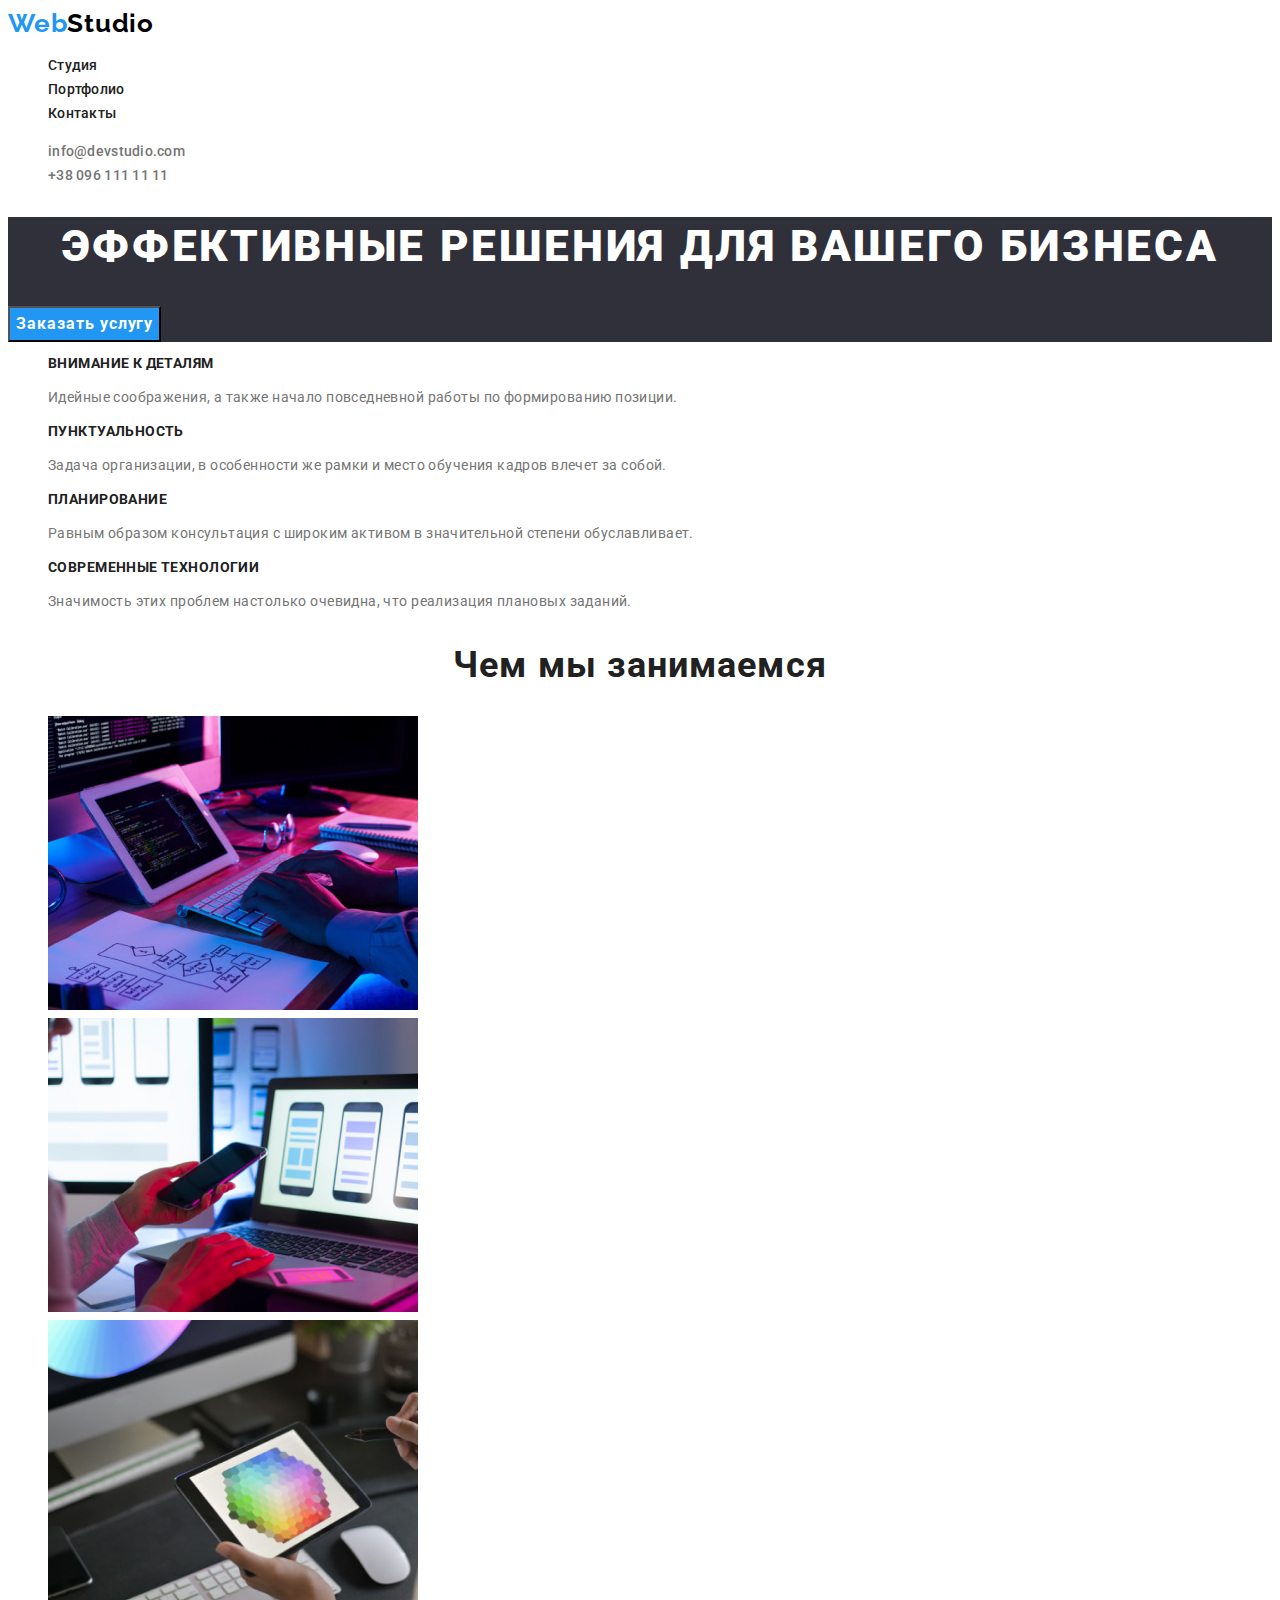
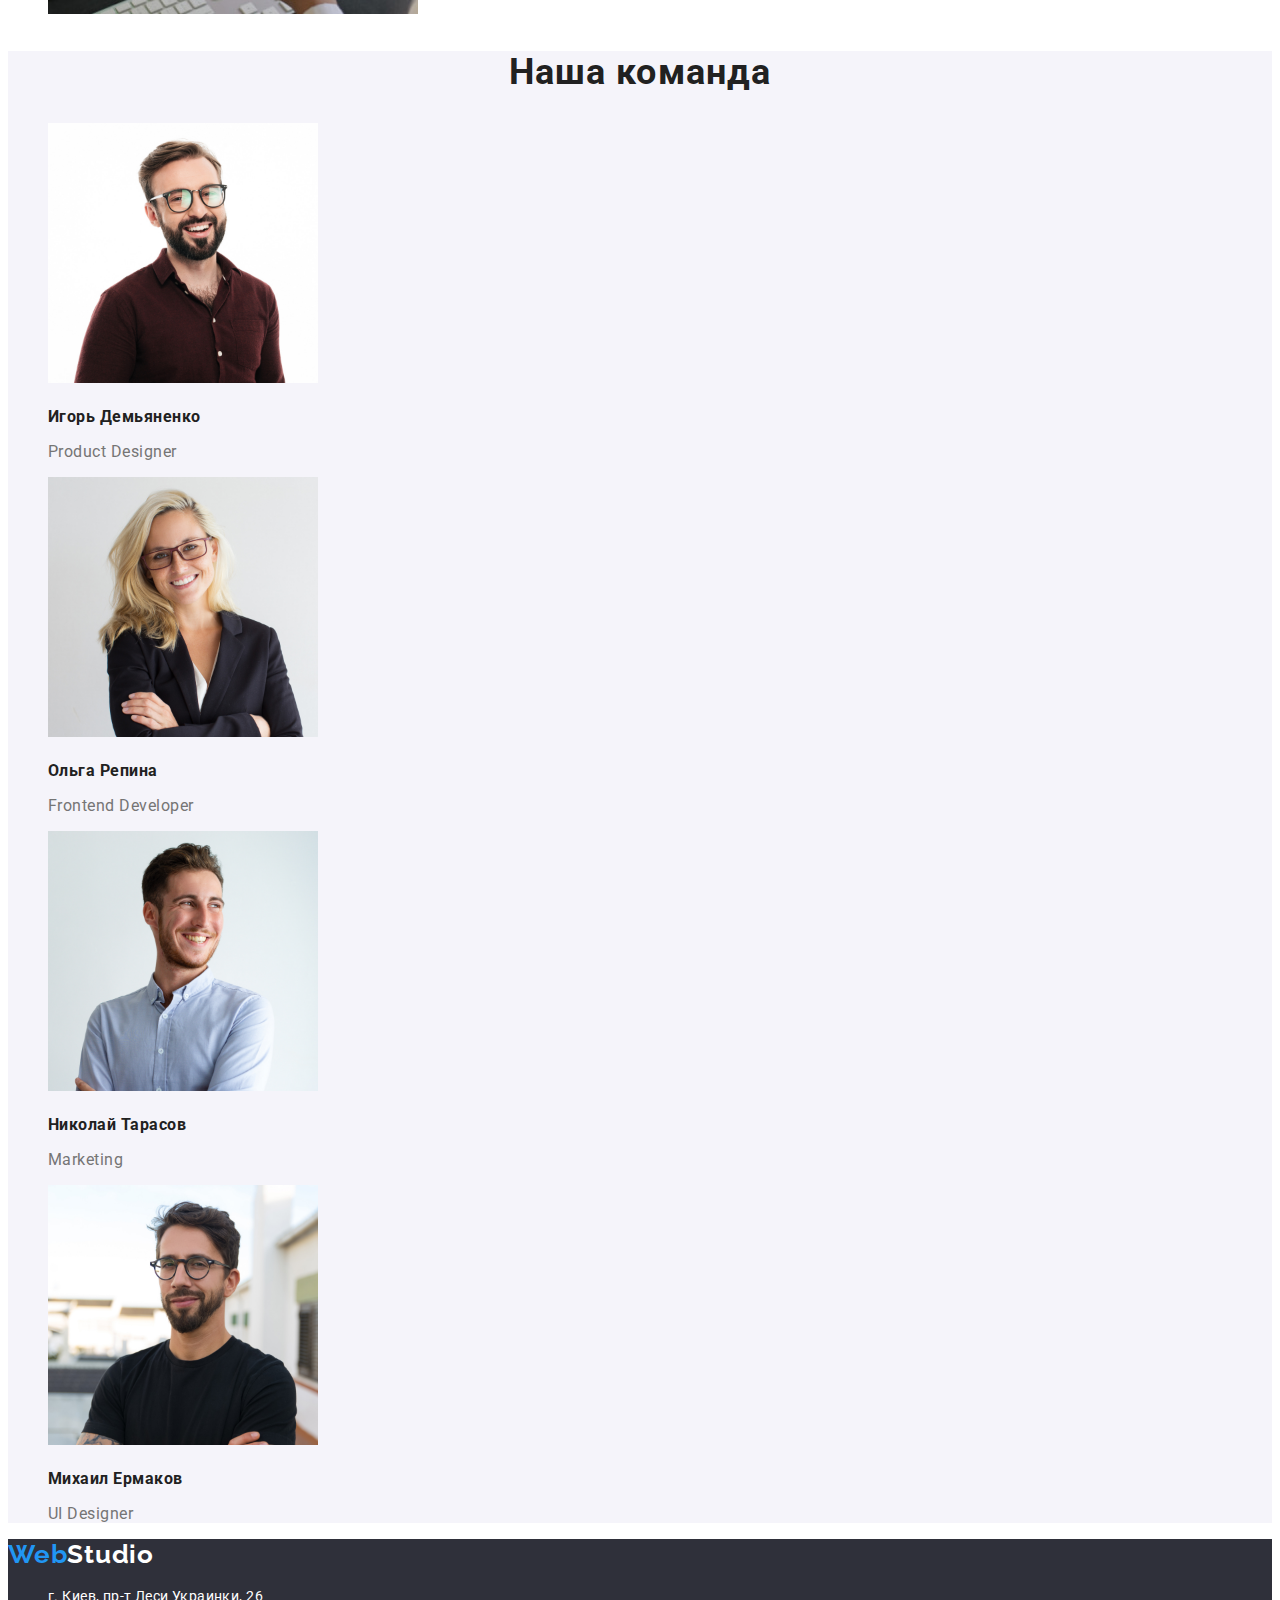
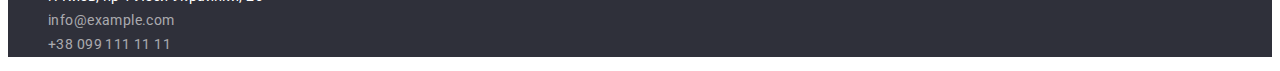
<file: index.html>
<!DOCTYPE html>
<html lang="ru">
  <head>
    <meta charset="UTF-8" />
    <meta http-equiv="X-UA-Compatible" content="IE=edge" />
    <meta name="viewport" content="width=device-width, initial-scale=1.0" />
    <title>WebStudio</title>

    <link rel="preconnect" href="https://fonts.googleapis.com" />
    <link rel="preconnect" href="https://fonts.gstatic.com" crossorigin />
    <link
      href="https://fonts.googleapis.com/css2?family=Raleway:wght@700&family=Roboto:wght@400;500;700;900&display=swap"
      rel="stylesheet"
    />

    <link rel="stylesheet" href="./css/styles.css" />
  </head>

  <body>
    <!-- Header Section -->
    <header class="header">
      <a class="logo-link link" href="./index.html">Web<span class="header-logo">Studio</span></a>

      <nav class="nav">
        <ul class="nav-list list">
          <li class="nav-item">
            <a class="nav-link link" href="./index.html">Студия</a>
          </li>
          <li class="nav-item">
            <a class="nav-link link" href="./portfolio.html">Портфолио</a>
          </li>
          <li class="nav-item">
            <a class="nav-link link" href="">Контакты</a>
          </li>
        </ul>
      </nav>

      <ul class="header-contacts-list list">
        <li class="header-contacts-item">
          <a class="header-contact link" href="mailto:info@devstudio.com">info@devstudio.com</a>
        </li>
        <li class="header-contacts-item">
          <a class="header-contact link" href="tel:+380961111111">+38 096 111 11 11</a>
        </li>
      </ul>
    </header>

    <!-- Main Section -->
    <main>
      <!-- Hero Section -->
      <section class="hero">
        <h1 class="hero-title">Эффективные решения для вашего бизнеса</h1>
        <button class="hero-btn" type="button">Заказать услугу</button>
      </section>

      <!-- About Us Section -->
      <section class="about">
        <h2 class="visually-hidden">Наши преимущества</h2>
        <ul class="about-list list">
          <li class="about-item">
            <h3 class="about-title">Внимание к деталям</h3>
            <p class="about-txt">
              Идейные соображения, а также начало повседневной работы по формированию позиции.
            </p>
          </li>
          <li class="about-item">
            <h3 class="about-title">Пунктуальность</h3>
            <p class="about-txt">
              Задача организации, в особенности же рамки и место обучения кадров влечет за собой.
            </p>
          </li>
          <li class="about-item">
            <h3 class="about-title">Планирование</h3>
            <p class="about-txt">
              Равным образом консультация с широким активом в значительной степени обуславливает.
            </p>
          </li>
          <li class="about-item">
            <h3 class="about-title">Современные технологии</h3>
            <p class="about-txt">
              Значимость этих проблем настолько очевидна, что реализация плановых заданий.
            </p>
          </li>
        </ul>
      </section>

      <!-- We doing Section -->
      <section class="doing">
        <h2 class="doing-title">Чем мы занимаемся</h2>

        <ul class="doing-list list">
          <li class="doing-item">
            <img
              class="doing-img"
              src="./images/about_us/img_code.jpg"
              alt="Создание сайта"
              width="370"
              height="294"
            />
          </li>
          <li class="doing-item">
            <img
              class="doing-img"
              src="./images/about_us/img_maket.jpg"
              alt="Создание макета"
              width="370"
              height="294"
            />
          </li>
          <li class="doing-item">
            <img
              class="doing-img"
              src="./images/about_us/img_design.jpg"
              alt="Создание дизайна"
              width="370"
              height="294"
            />
          </li>
        </ul>
      </section>

      <!-- Team Section -->
      <section class="team">
        <h2 class="team-title">Наша команда</h2>

        <ul class="team-list list">
          <li class="team-item">
            <img
              class="team-avatar"
              src="./images/team/img_igor.jpg"
              alt="Игорь Демьяненко"
              width="270"
              height="260"
            />
            <h3 class="team-worker">Игорь Демьяненко</h3>
            <p class="team-position" lang="en">Product Designer</p>
          </li>
          <li class="team-item">
            <img src="./images/team/img_olga.jpg" alt="Ольга Репина" width="270" height="260" />
            <h3 class="team-worker">Ольга Репина</h3>
            <p class="team-position" lang="en">Frontend Developer</p>
          </li>
          <li class="team-item">
            <img
              class="team-avatar"
              src="./images/team/img_nikolay.jpg"
              alt="Николай Тарасов"
              width="270"
              height="260"
            />
            <h3 class="team-worker">Николай Тарасов</h3>
            <p class="team-position" lang="en">Marketing</p>
          </li>
          <li class="team-item">
            <img
              class="team-avatar"
              src="./images/team/img_mikhail.jpg"
              alt="Михаил Ермаков"
              width="270"
              height="260"
            />
            <h3 class="team-worker">Михаил Ермаков</h3>
            <p class="team-position" lang="en">UI Designer</p>
          </li>
        </ul>
      </section>
    </main>

    <!-- Footer Section -->
    <footer class="footer">
      <a class="logo-link link" href="./index.html">Web<span class="footer-logo">Studio</span></a>

      <address class="footer-addres">
        <ul class="footer-addres-list list">
          <li class="footer-addres-item">
            <a
              class="footer-location link"
              href="https://www.google.com.ua/maps/place/%D0%B1%D1%83%D0%BB%D1%8C%D0%B2%D0%B0%D1%80+%D0%9B%D0%B5%D1%81%D1%96+%D0%A3%D0%BA%D1%80%D0%B0%D1%97%D0%BD%D0%BA%D0%B8,+26,+%D0%9A%D0%B8%D1%97%D0%B2,+02000/@50.4265841,30.5361971,17z/data=!3m1!4b1!4m5!3m4!1s0x40d4cf0e033ecbe9:0x57a4dffefec77da0!8m2!3d50.4265807!4d30.5383858?hl=uk&authuser=0"
              target="_blank"
              rel="noopener noreferrer"
              >г. Киев, пр-т Леси Украинки, 26</a
            >
          </li>
          <li class="footer-addres-item">
            <a class="footer-contact link" href="mailto:info@example.com">info@example.com</a>
          </li>
          <li class="footer-addres-item">
            <a class="footer-contact link" href="tel:+380991111111">+38 099 111 11 11</a>
          </li>
        </ul>
      </address>
    </footer>
  </body>
</html>
</file>
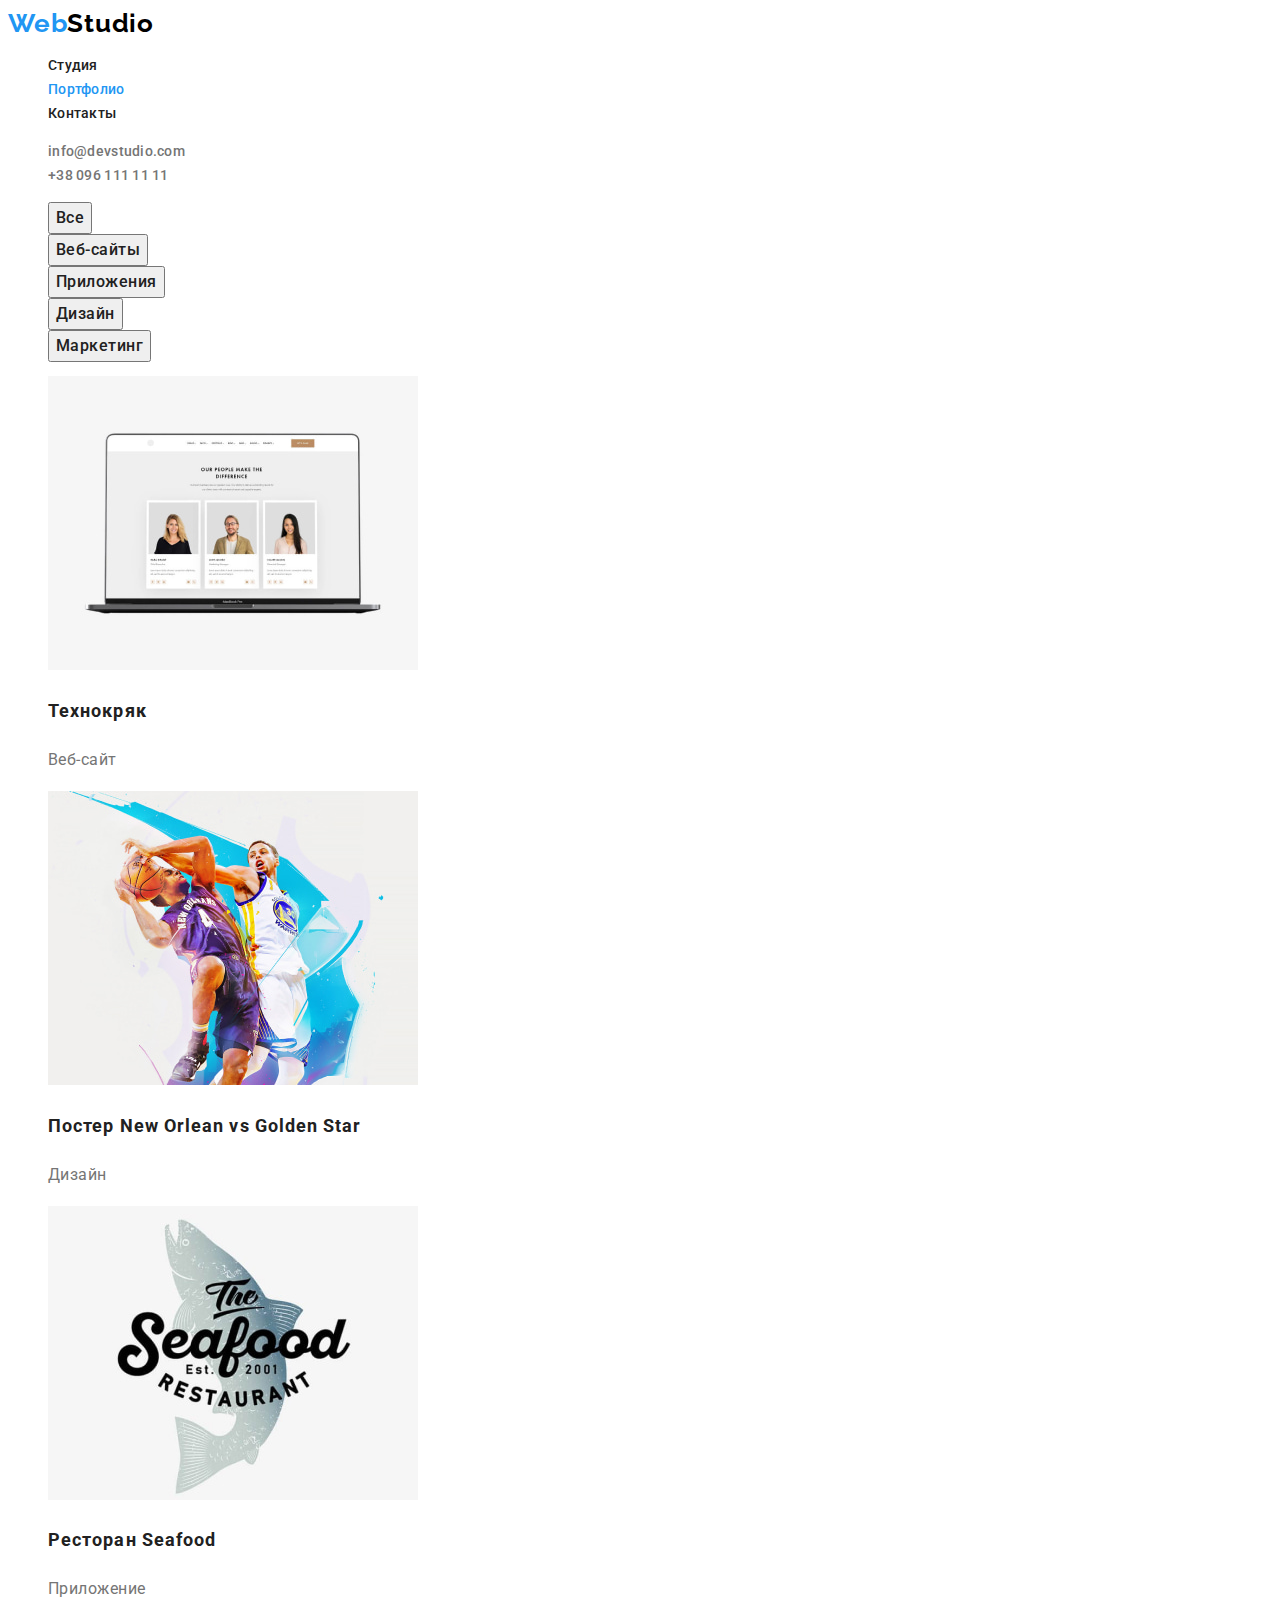
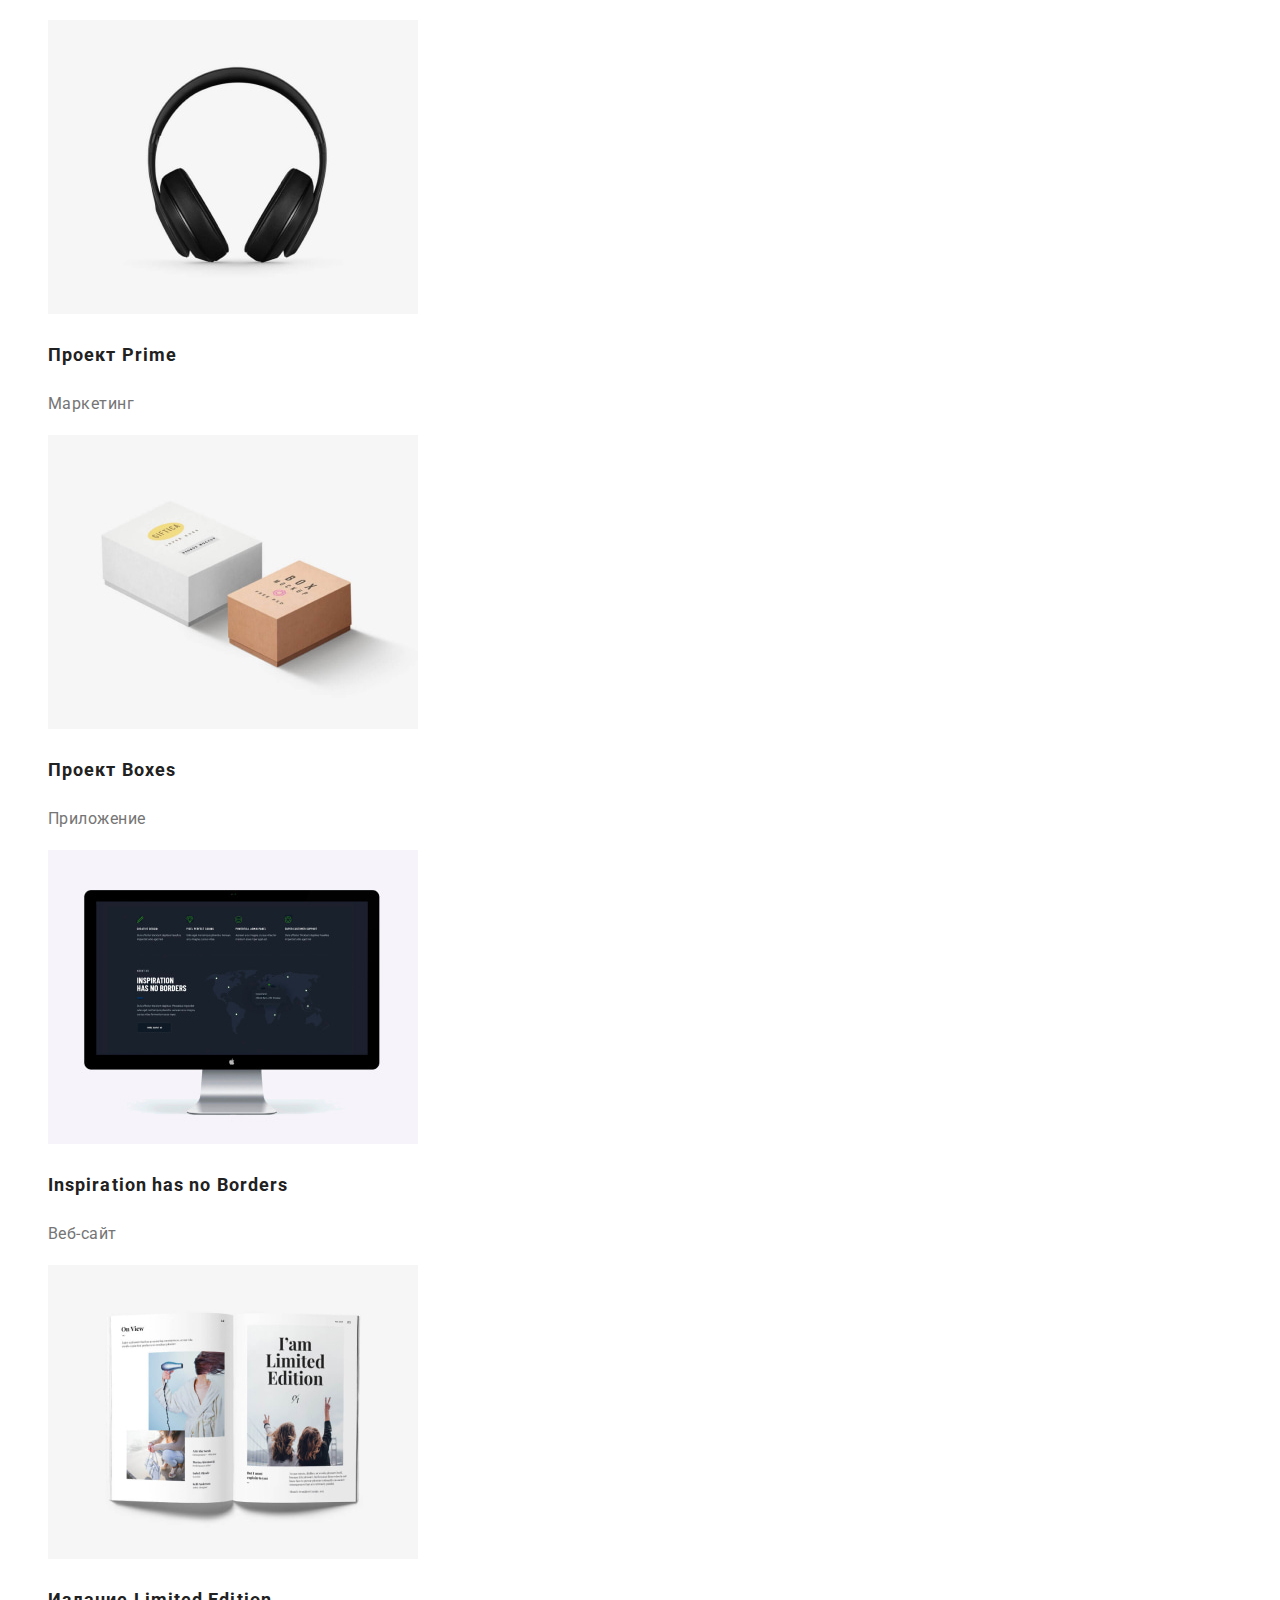
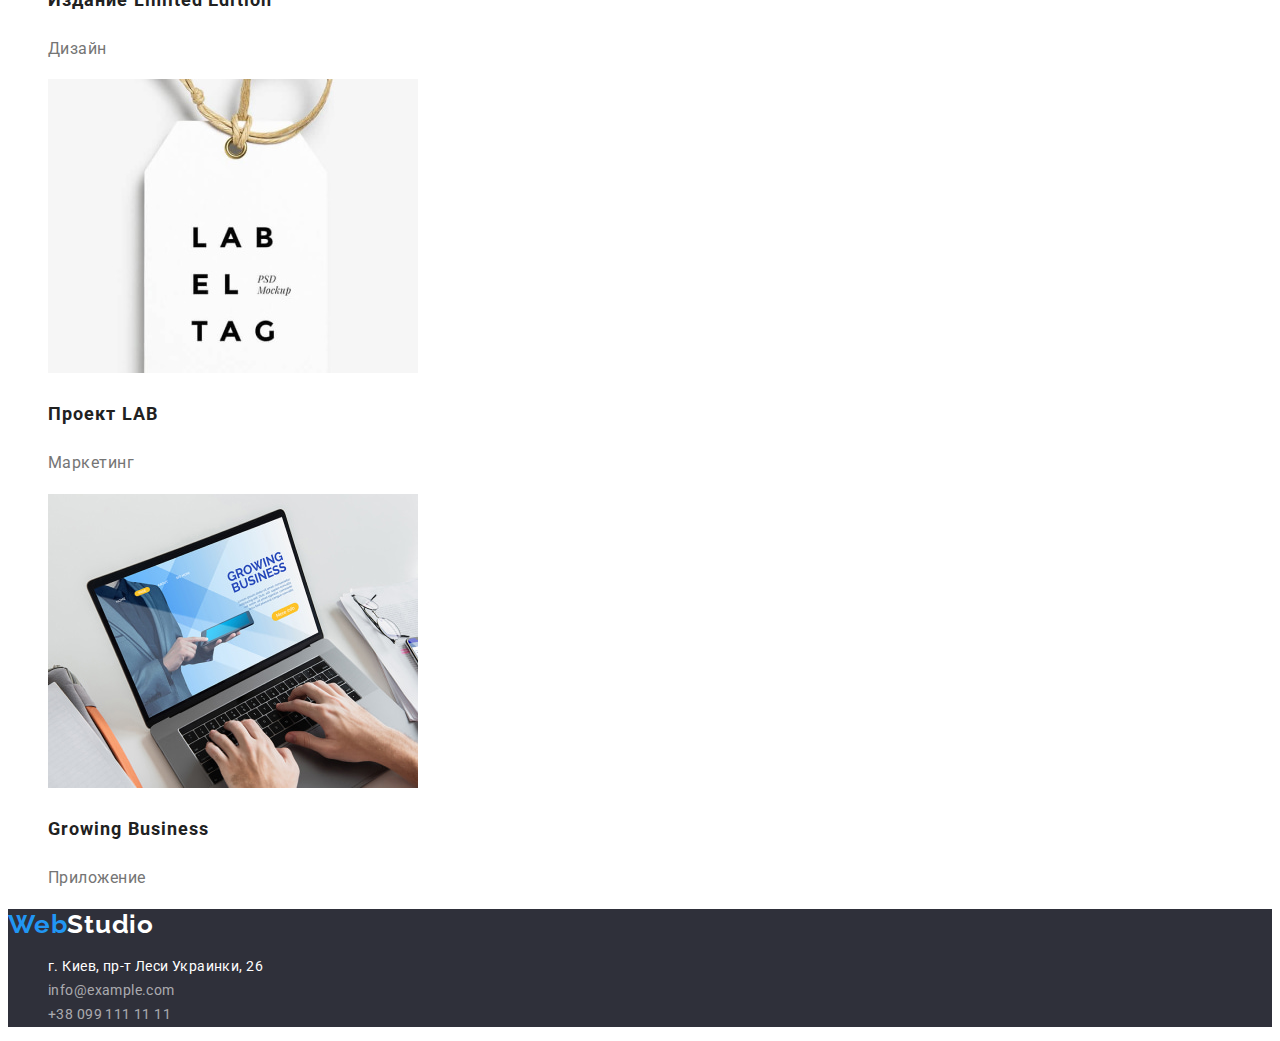
<file: portfolio.html>
<!DOCTYPE html>
<html lang="ru">
  <head>
    <meta charset="UTF-8" />
    <meta http-equiv="X-UA-Compatible" content="IE=edge" />
    <meta name="viewport" content="width=device-width, initial-scale=1.0" />
    <title>Портфолио</title>

    <!-- Fonts Family -->
    <link rel="preconnect" href="https://fonts.googleapis.com" />
    <link rel="preconnect" href="https://fonts.gstatic.com" crossorigin />
    <link
      href="https://fonts.googleapis.com/css2?family=Raleway:wght@700&family=Roboto:wght@400;500;700;900&display=swap"
      rel="stylesheet"
    />

    <!-- CSS Styles -->
    <link rel="stylesheet" href="./css/styles.css" />
  </head>

  <body>
    <!-- Header Section -->
    <header class="header">
      <a class="logo-link link" href="./index.html">Web<span class="header-logo">Studio</span></a>

      <nav class="nav">
        <ul class="nav-list list">
          <li class="nav-item">
            <a class="nav-link link" href="./index.html">Студия</a>
          </li>
          <li class="nav-item">
            <a class="nav-link-current link" href="./portfolio.html">Портфолио</a>
          </li>
          <li class="nav-item">
            <a class="nav-link link" href="">Контакты</a>
          </li>
        </ul>
      </nav>

      <ul class="header-contacts-list list">
        <li class="header-contacts-item">
          <a class="header-contact link" href="mailto:info@devstudio.com">info@devstudio.com</a>
        </li>
        <li class="header-contacts-item">
          <a class="header-contact link" href="tel:+380961111111">+38 096 111 11 11</a>
        </li>
      </ul>
    </header>

    <!-- Main Section -->
    <main>
      <!-- Filters Section -->
      <section class="filters">
        <h1 class="visually-hidden">Фильтры</h1>
        <ul class="filters-list list">
          <li class="filters-item">
            <button class="filters-btn" type="button">Все</button>
          </li>
          <li class="filters-item">
            <button class="filters-btn" type="button">Веб-сайты</button>
          </li>
          <li class="filters-item">
            <button class="filters-btn" type="button">Приложения</button>
          </li>
          <li class="filters-item">
            <button class="filters-btn" type="button">Дизайн</button>
          </li>
          <li class="filters-item">
            <button class="filters-btn" type="button">Маркетинг</button>
          </li>
        </ul>
        <!-- Project Section -->
        <ul class="project-list list">
          <li class="project-item">
            <a class="project-link link" href="">
              <img
                class="project-img"
                src="./images/portfolio/technocrack.jpg"
                alt="Ноутбук с открытым сайтом"
                width="370"
                height="294"
              />
              <h2 class="project-title">Технокряк</h2>
              <p class="project-type">Веб-сайт</p>
            </a>
          </li>
          <li class="project-item">
            <a class="project-link link" href="">
              <img
                class="project-img"
                src="./images/portfolio/poster-new-orlean-vs-golden-star.jpg"
                alt="Два баскетболиста с мячом"
                width="370"
                height="294"
              />
              <h2 class="project-title">Постер New Orlean vs Golden Star</h2>
              <p class="project-type">Дизайн</p>
            </a>
          </li>
          <li class="project-item">
            <a class="project-link link" href="">
              <img
                class="project-img"
                src="./images/portfolio/restaurant-seafood.jpg"
                alt="Логотип ресторана Seafood"
                width="370"
                height="294"
              />
              <h2 class="project-title">Ресторан Seafood</h2>
              <p class="project-type">Приложение</p>
            </a>
          </li>
          <li class="project-item">
            <a class="project-link link" href="">
              <img
                class="project-img"
                src="./images/portfolio/project-prime.jpg"
                alt="Наушники на белом фоне"
                width="370"
                height="294"
              />
              <h2 class="project-title">Проект Prime</h2>
              <p class="project-type">Маркетинг</p>
            </a>
          </li>
          <li class="project-item">
            <a class="project-link link" href="">
              <img
                class="project-img"
                src="./images/portfolio/project-boxes.jpg"
                alt="Белая и оранжевая коробки"
                width="370"
                height="294"
              />
              <h2 class="project-title">Проект Boxes</h2>
              <p class="project-type">Приложение</p>
            </a>
          </li>
          <li class="project-item">
            <a class="project-link link" href="">
              <img
                class="project-img"
                src="./images/portfolio/inspiration-has-no-borders.jpg"
                alt="Монитор с открытым сайтом"
                width="370"
                height="294"
              />
              <h2 class="project-title">Inspiration has no Borders</h2>
              <p class="project-type">Веб-сайт</p>
            </a>
          </li>
          <li class="project-item">
            <a class="project-link link" href="">
              <img
                class="project-img"
                src="./images/portfolio/limited-edition.jpg"
                alt="Развернутый журнал"
                width="370"
                height="294"
              />
              <h2 class="project-title">Издание Limited Edition</h2>
              <p class="project-type">Дизайн</p>
            </a>
          </li>
          <li class="project-item">
            <a class="project-link link" href="">
              <img
                class="project-img"
                src="./images/portfolio/project-lab.jpg"
                alt="Бирка с логотипом"
                width="370"
                height="294"
              />
              <h2 class="project-title">Проект LAB</h2>
              <p class="project-type">Маркетинг</p>
            </a>
          </li>
          <li class="project-item">
            <a class="project-link link" href="">
              <img
                class="project-img"
                src="./images/portfolio/growing-business.jpg"
                alt="Набор на клавиатуре ноутбука"
                width="370"
                height="294"
              />
              <h2 class="project-title">Growing Business</h2>
              <p class="project-type">Приложение</p>
            </a>
          </li>
        </ul>
      </section>
    </main>

    <!-- Footer Section -->
    <footer class="footer">
      <a class="logo-link link" href="./index.html">Web<span class="footer-logo">Studio</span></a>

      <address class="footer-addres">
        <ul class="footer-addres-list list">
          <li class="footer-addres-item">
            <a
              class="footer-location link"
              href="https://www.google.com.ua/maps/place/%D0%B1%D1%83%D0%BB%D1%8C%D0%B2%D0%B0%D1%80+%D0%9B%D0%B5%D1%81%D1%96+%D0%A3%D0%BA%D1%80%D0%B0%D1%97%D0%BD%D0%BA%D0%B8,+26,+%D0%9A%D0%B8%D1%97%D0%B2,+02000/@50.4265841,30.5361971,17z/data=!3m1!4b1!4m5!3m4!1s0x40d4cf0e033ecbe9:0x57a4dffefec77da0!8m2!3d50.4265807!4d30.5383858?hl=uk&authuser=0"
              target="_blank"
              rel="noopener noreferrer"
              >г. Киев, пр-т Леси Украинки, 26</a
            >
          </li>
          <li class="footer-addres-item">
            <a class="footer-contact link" href="mailto:info@example.com">info@example.com</a>
          </li>
          <li class="footer-addres-item">
            <a class="footer-contact link" href="tel:+380991111111">+38 099 111 11 11</a>
          </li>
        </ul>
      </address>
    </footer>
  </body>
</html>
</file>
<file: css/styles.css>
:root {
  /* Fonts Family */
  --logo-font-txt: 'Raleway', sans-serif;
  --main-font-txt: 'Roboto', sans-serif;
  /* Colors Txt */
  --accent-txt-color: #2196f3;
  --main-txt-color: #757575;
  --secondary-txt-color: #212121;
  --hero-txt-color: #ffffff;
  --footer-main-txt-color: #ffffff;
  --footer-secondary-txt-color: rgba(255, 255, 255, 0.6);
  --hover-btn-txt-color: #ffffff;
  /* background colors */
  --main-bg-color: #ffffff;
  --secondary-bg-color: #2f303a;
  --allocate-bg-color: #f5f4fa;
  --accent-bg-color: #2196f3;
  --hover-bg-color: #188ce8;
}

body {
  font-family: var(--main-font-txt);
  font-size: 14px;
  line-height: 1.71;
  letter-spacing: 0.03em;
  color: var(--main-txt-color);
}

.visually-hidden {
  position: absolute;
  white-space: nowrap;
  width: 1px;
  height: 1px;
  overflow: hidden;
  border: 0;
  padding: 0;
  clip: rect(0 0 0 0);
  clip-path: inset(50%);
  margin: -1px;
}

.link {
  text-decoration: none;
}

.list {
  list-style: none;
}

/* Header 
   Header Logo*/
.header {
  background-color: var(--main-bg-color);
}
.logo-link {
  font-family: var(--logo-font-txt);
  font-weight: 700;
  font-size: 26px;
  line-height: 1.19;
  letter-spacing: 0.03em;

  color: var(--accent-txt-color);
}

.header-logo {
  color: #000000;
}

/* Header Link */
.nav-link {
  font-weight: 500;
  font-size: 14px;
  line-height: 1.14;
  letter-spacing: 0.02em;

  color: var(--secondary-txt-color);
}

.header-contact {
  font-weight: 500;
  font-size: 14px;
  line-height: 1.14;
  letter-spacing: 0.02em;

  color: var(--main-txt-color);
}

.nav-link-current {
  font-weight: 500;
  font-size: 14px;
  line-height: 1.14;
  letter-spacing: 0.02em;

  color: var(--accent-txt-color);
}

.nav-link:hover,
.nav-link:focus,
.header-contact:hover,
.header-contact:focus {
  color: var(--accent-txt-color);
}

/* Main */
.hero {
  background-color: var(--secondary-bg-color);
}

.hero-title {
  font-weight: 900;
  font-size: 44px;
  line-height: 1.36;
  text-align: center;
  letter-spacing: 0.06em;
  text-transform: uppercase;

  color: var(--hero-txt-color);
}

.hero-btn {
  font-family: var(--main-font-txt);
  font-weight: 700;
  font-size: 16px;
  line-height: 1.87;
  letter-spacing: 0.06em;

  background-color: var(--accent-bg-color);
  color: var(--hero-txt-color);

  cursor: pointer;
}

.hero-btn:hover,
.hero-btn:focus {
  background-color: var(--hover-bg-color);
}

.about-title {
  font-weight: 700;
  font-size: 14px;
  line-height: 1.14;
  letter-spacing: 0.03em;
  text-transform: uppercase;

  color: var(--secondary-txt-color);
}

.doing-title,
.team-title {
  font-weight: 700;
  font-size: 36px;
  line-height: 1.17;
  text-align: center;
  letter-spacing: 0.03em;

  color: var(--secondary-txt-color);
}

.team {
  background-color: var(--allocate-bg-color);
}

.team-worker {
  font-size: 16px;
  line-height: 1.19;
  letter-spacing: 0.03em;

  color: var(--secondary-txt-color);
}

.team-position {
  font-size: 16px;
  line-height: 1.19;
  letter-spacing: 0.03em;
}

/* Footer */
.footer {
  background-color: var(--secondary-bg-color);
}

.footer-logo {
  color: var(--footer-main-txt-color);
}

.footer-addres {
  font-style: normal;
  font-size: 14px;
  line-height: 1.71;
  letter-spacing: 0.03em;
}
.footer-location {
  color: var(--footer-main-txt-color);
}

.footer-contact {
  color: var(--footer-secondary-txt-color);
}

.footer-contact:hover,
.footer-contact:focus {
  color: var(--accent-txt-color);
}

/* Portfolio.html */
.filters-btn {
  font-family: var(--main-font-txt);
  font-weight: 500;
  font-size: 16px;
  line-height: 1.63;
  letter-spacing: 0.03em;

  color: var(--secondary-txt-color);

  cursor: pointer;
}

.filters-btn:hover,
.filters-btn:focus {
  color: var(--hover-btn-txt-color);
  background-color: var(--accent-bg-color);
}

/* Project list */
.project-title {
  font-weight: 700;
  font-size: 18px;
  line-height: 2;
  letter-spacing: 0.06em;

  color: var(--secondary-txt-color);
}

.project-type {
  font-size: 16px;
  line-height: 1.87;
  letter-spacing: 0.03em;

  color: var(--main-txt-color);
}
</file>
